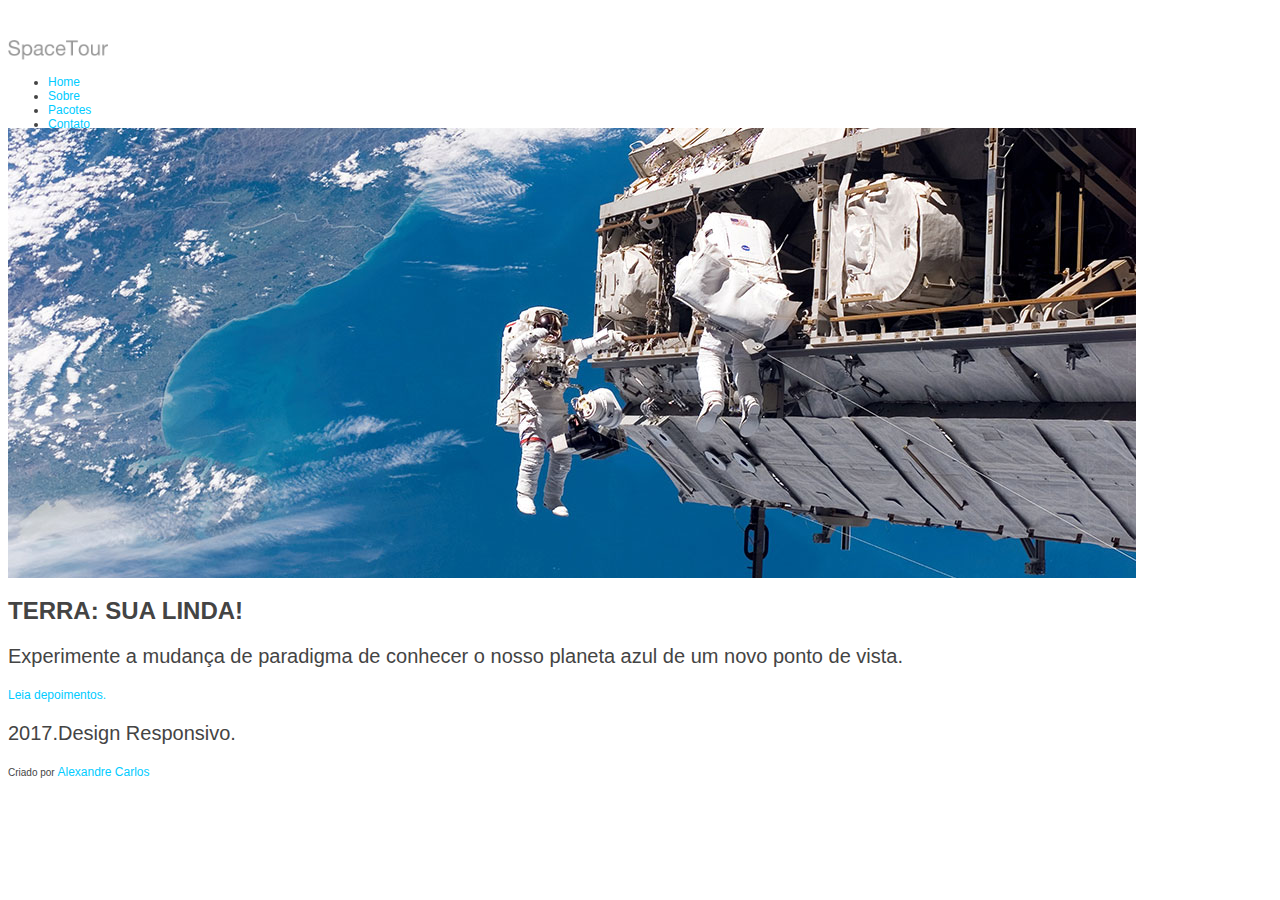
<file: pf0670/terra.html>
<!DOCTYPE html>
<html lang="pt-br" dir="ltr">

<head>
    <meta charset="UTF-8">
    <meta name="viewport" content="width=device-width, initial-scale=1.0">
    <link rel="stylesheet" href="./css/estilo.css" type="text/css">

    <title>TERRA SUA LINDA</title>
</head>

<body>
    <div id="container">
        <header class="cabecalho">
            <img class="logo" src="./img/logo-spacetours.png" alt="SpaceTour">

            <nav class="menu">
                <ul>
                    <li><a href="#">Home</a></li>
                    <li><a href="#">Sobre</a></li>
                    <li><a href="#">Pacotes</a></li>
                    <li><a href="#">Contato</a></li>
                </ul>
            </nav>
        </header>

        <section class="banner">
            <img src="./img/banner.jpg" />
            <div class="box">
                <h1>TERRA: SUA LINDA!</h1>
                <p>Experimente a mudança de paradigma de conhecer o nosso planeta azul de um novo ponto de vista.</p>
                <a href="#">Leia depoimentos.</a>
            </div>

        </section>

        <footer class="rodape">
            <p>2017.Design Responsivo.</p>
            <small class="creditos">Criado por <a href="#">Alexandre Carlos</a> </small>
        </footer>

    </div>
</body>

</html>
</file>
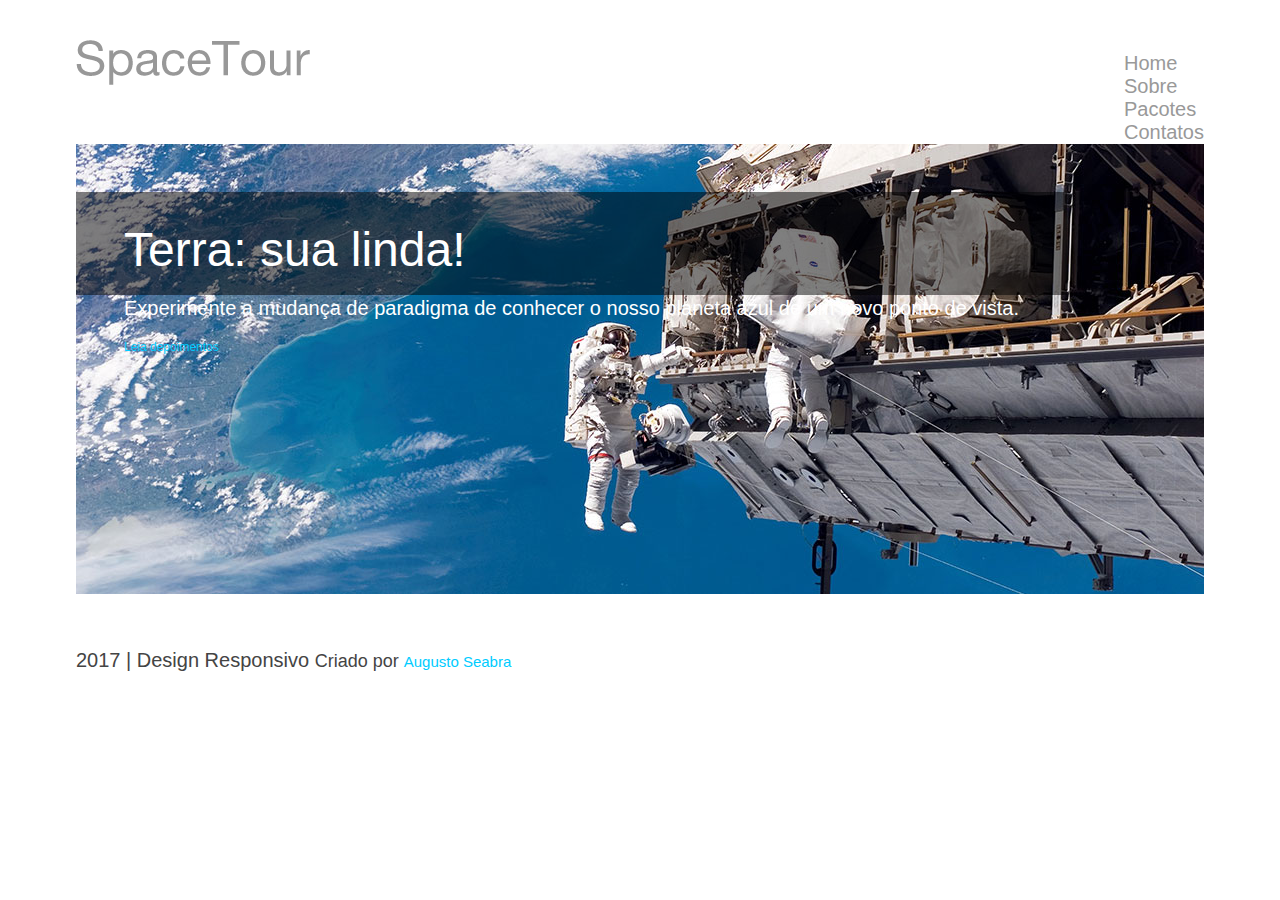
<file: rm87841/terra.html>
<!DOCTYPE html>
<html lang="pt-br" dir="ltr">
  <head>
    <meta charset="UTF-8">
    <meta name="viewport" content="width=device-width, initial-scale=1.0">
    <title>Terra sua linda</title>
    <link rel="stylesheet" href="./style.css">
  </head>
  <body>
    <div>
      <div id="container">
        <header class="cabecalho">
          <img class="logo" src="./img/logo-spacetours.png" alt="Logo da Spacetours">
          <nav class="menu">
            <ul>
              <li><a href="#">Home</a></li>
              <li><a href="#">Sobre</a></li>
              <li><a href="#">Pacotes</a></li>
              <li><a href="#">Contatos</a></li>
            </ul>
          </nav>
        </header>
        <section class="banner">
          <img src="./img/banner.jpg" alt="Banner">
          <div class="caixa">
            <h1> Terra: sua linda! </h1>
            <p> Experimente a mudança de paradigma de conhecer o nosso planeta azul de um novo ponto de vista. </p>
            <a href="#">Leia depoimentos</a>
          </div>
        </section>
        <footer class="rodape">
          <p> 2017 | Design Responsivo 
            <small class="creditos">Criado por <a href="#"> Augusto Seabra </a></small>
          </p>
        </footer>
      </div>
    </div>
  </body>
</html>
</file>
<file: pf0670/css/estilo.css>
/*
Faça o apontamento do arquivo css no HTML.
●Para o body determine os seguintes estilos:
| Tamanho do texto em 12px .
| Familia da fonte -Helvetica Neue, Helvetica, Arial ou sem serifa.
| Cor do texto #444
*/

body {
    font-size: 12px;
    font-family: 'Helvetica Neue', Helvetica, Arial, sans-serif;
    color: #444;
}

/*
●Para a id container determine os seguintes estilos:
| Largura máxima de 1128px.
*/
#container {
    max-width: 1128px;
}

/*
●Para todos os elementos <a> determine os seguintes estilos:
| Cor do texto #00ccff.
| Retire o estilo de hyperlink de todos os elementos.
| Tamanho do texto em 12px .
*/
a {
    color: #00ccff;
    text-decoration: none;
    font-size: 12px;
}

/*
    Para todos os parágrafos determine os seguintes estilos:
    | Tamanho do texto 20px.
    
    ● Para todos os elementos <a> determine os seguintes estilos:
    | Determine que ao passar o mouse os hyperlinks tenham sua decoração alterada para underline.
*/
p {
    font-size: 20px;
}

a:hover {
    text-decoration: underline;
}

/*
Para todas as imagens determine os seguintes estilos:
|Largura máxima de 100%;

●Para a classe cabecalho determine os seguintes estilos:
| Largura de 100%.
| Altura de 48px.
|Margem do topo de 40px.
| Margem do rodapé de 40px.
*/

img {
    max-width: 100%;
}

.cabecalho {
    width: 100px;
    height: 48px;
    margin: 40px 0px;
}
</file>
<file: rm87841/style.css>
body {
  margin: 0;
  padding: 0;

  font-size: 12px;
  font-family: 'Helvetica Neue', Arial, Helvetica, sans-serif;
  color: #444;
}

#container {
  margin: 0 auto;
  width: 100%;
  max-width: 1128px;
}

a {
  color: #0CF;
  text-decoration: none;
  font-size: 12px;
}

a:hover {
  text-decoration: underline;
}

p {
  font-size: 20px;
}

img {
  max-width: 100%;
}

.cabecalho {
  width: 100%;
  height: 48px;
  margin: 40px 0;
}

.logo {
  float: left;
}

.menu {
  float: right;
}

ul {
  list-style-type: none;
  float: right;
  margin: 12px 0 0 24px;
}

ul li {
  font-size: 14px;
}

ul li a {
  font-size: 20px;
  color: #999
}

.banner {
  clear: both;
  height: 450px;
  margin-bottom: 35px;
  position: relative;
}

.caixa {
  height: 42.5px;
  padding: 30px 48px;
  position: absolute;
  top: 48px;
  background-color: rgba(0, 0, 0, 0.5)
}

.caixa p {
  font-size: 20px;
  color: #FFF;
}

h1 {
  margin: 0;
  font-size: 48px;
  font-weight: 200;
  color: #FFF;
}

.rodape {
  width: 100%;
  margin-bottom: 30px;
  float: left;
  font-size: 30px;
}

.rodape p {
  margin-bottom: 0;
}

.rodape p small {
  font-size: 18px;
}

footer a {
  font-size: 15px;
}
</file>
